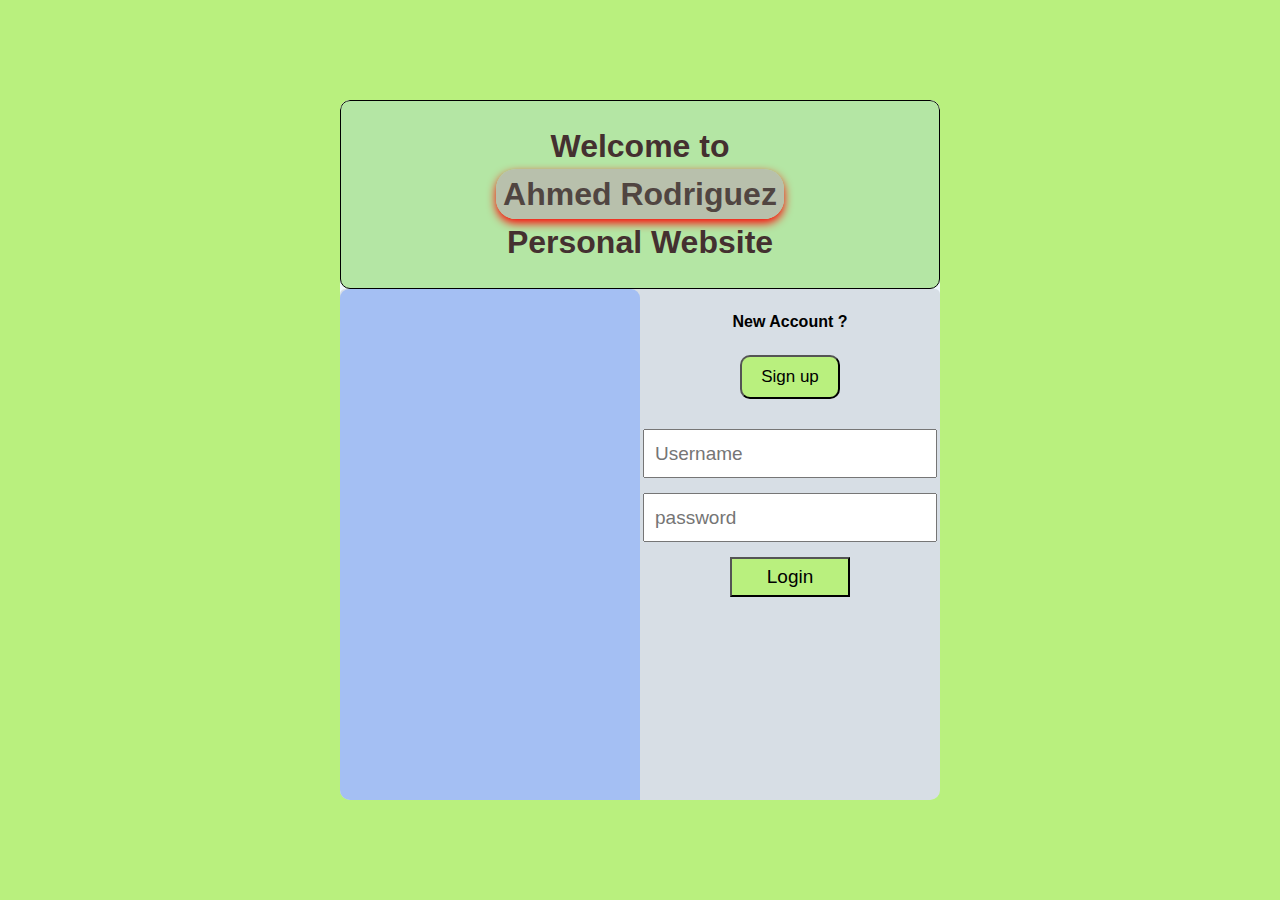
<file: login/login.html>
<!DOCTYPE html>
<html lang="en">
    <head>
        <meta charset="UTF-8">
        <meta http-equiv="X-UA-Compatible" content="IE=edge">
        <meta name="viewport" content="width=device-width, initial-scale=1.0">
        <link rel="stylesheet" href="./style.css">
        <link rel="icon" href="https://upload.wikimedia.org/wikipedia/commons/thumb/0/02/Circle-icons-computer.svg/2048px-Circle-icons-computer.svg.png">
        <title>Ahmed Rodriguez-login</title>
    </head>
    <body class="body">
        
        <div class="container">
            <div class="logo"> <h1>Welcome to <br> <mark class="mark1"> Ahmed Rodriguez</mark> <br> Personal Website</h1> </div>
            
            <div class="form">
                <div class="login">
                    <h4>Already Have an Account ?</h4>
                    <button class="btn loginBtn" id = "loginBtn">Login</button>

                    <div class="signup-form">
                        <input type="email" placeholder="email" class="input">
                        <input type="text" placeholder="Username" class="input">
                        <input type="password" placeholder="Password" class="input">
                        <input type="password" placeholder="Confirm Password" class="input">
                        <button class="log" >Submit</button>
                    </div>

                </div>

                <div class="register">
                    <h4>New Account ?</h4>
                    <button class="btn signupBtn" id="signupBtn">Sign up</button>

                    <div class="login-form">
                        <input type="text" placeholder="Username" class="input" id="login_username_input">
                        <input type="password" placeholder="password" class="input" id="login_password_input">
                        <button class="log origiLoginBtn">Login</button> <br>
                        <label class="loginMessage"></label>
                    </div>


                    
                </div>
                
            </div>

            <div class="formBx"></div>
               
            </div>
            


            <script src="./script.js"></script>
    </body>
</html>
</file>
<file: login/style.css>
.body{
    background-color: rgb(185, 240, 126);
    display: flex;
    font-family: 'Segoe UI', Tahoma, Geneva, Verdana, sans-serif;
    margin: 0;
    padding: 0;
    text-align: center;
    width: 100%;
    justify-content: center;
    align-items: center;
    height: 100vh;
    line-height: 1.5;
    transition: 0.5s ease-in;
}

.container{
    position: relative;
    width: 600px;
    height: 700px;
    background-color: aliceblue;
    border-radius: 10px;
    overflow: hidden;
    
}
.logo{
    color: rgb(68, 48, 48);
    pointer-events:none;
    background-color: rgb(180, 230, 164);
    top: 0;
    display: flex;
    text-align: center;
    justify-content: center;
    border: 1px black solid;
    border-radius: 10px;
    max-height: 190px;
}

.mark1{
    background-color: rgb(184, 192, 172);
    border-radius: 20px;
    box-shadow: 0 4px 10px red;
    padding: 7px;
    color: rgb(80, 69, 65);
    
}

.form{
    background-color: rgba(0, 0, 0, 0.1);
    border-radius: 5px;
    width: 100%;
    height: 100%;
    position: absolute;
}

.form{
    display: flex;

}

.login{
    width: 50%;
}

.register{
    width: 50%;
}


.btn{
    padding: 10px;
    font-size: 17px;
    font-weight: 500;
    width: 100px;
    background-color: rgb(185, 240, 126);
    cursor: pointer;
    border-radius: 10px;
}

.formBx{
    background-color: white;
    position: absolute;
    width: 50%;
    height: 600px;
    border-radius: 9px;
    left: 0;
    transition: 0.5s ease-in;
}

.formBx.active { 
    left: 50%;
    
}

.body .origiLoginBtn{
    background-color: rgb(185, 240, 126);
}

.formBx.active .btn{ 
    background-color: green;
}


.body.active{
    background-color: rgb(212, 110, 110);
}

.body.active .loginBtn{
    background-color:  rgb(255, 53, 53);
    transition: 0.5s ease-in;
}

.body.active .signupBtn{
    background-color:  rgb(150, 150, 253);
    transition: 0.5s ease-in;
}

.login-form{
    margin: 30px 0 30px 0;
    position: absolute;
    width: 50%;
}

.input{
    margin-bottom: 15px;
    width: 90%;
    height: 25px;
    padding: 10px;
    font-size: 19px;
}

.log{
    width: 120px;
    height: 40px;
    background-color:  rgb(255, 53, 53);
    font-size: 19px;
    font-weight: 500;
    cursor: pointer;
}

/*
.body .login-form{
    left: 50%;
}
*/

.signup-form{
    left: 0;
    width: 50%;
}

.signup-form{
    margin: 30px 0 30px 0px;
    position: absolute;
}


.body .signup-form{
    left: -50%;
    transition: 0.2s ease-in;
}

.body.active .signup-form{
    left: 0;
    transition: 0.6s ease-in;
}

.body .formBx{
    background-color:rgb(164, 191, 243);
}

.body.body.active .formBx{
    background-color: rgb(209, 145, 145);
}

.body .login-form{
    left: 50%;
    transition: 0.6s ease-in;
}

.body.active .login-form{
    left: 100%;
    transition: 0.2s ease-in;
}
</file>
